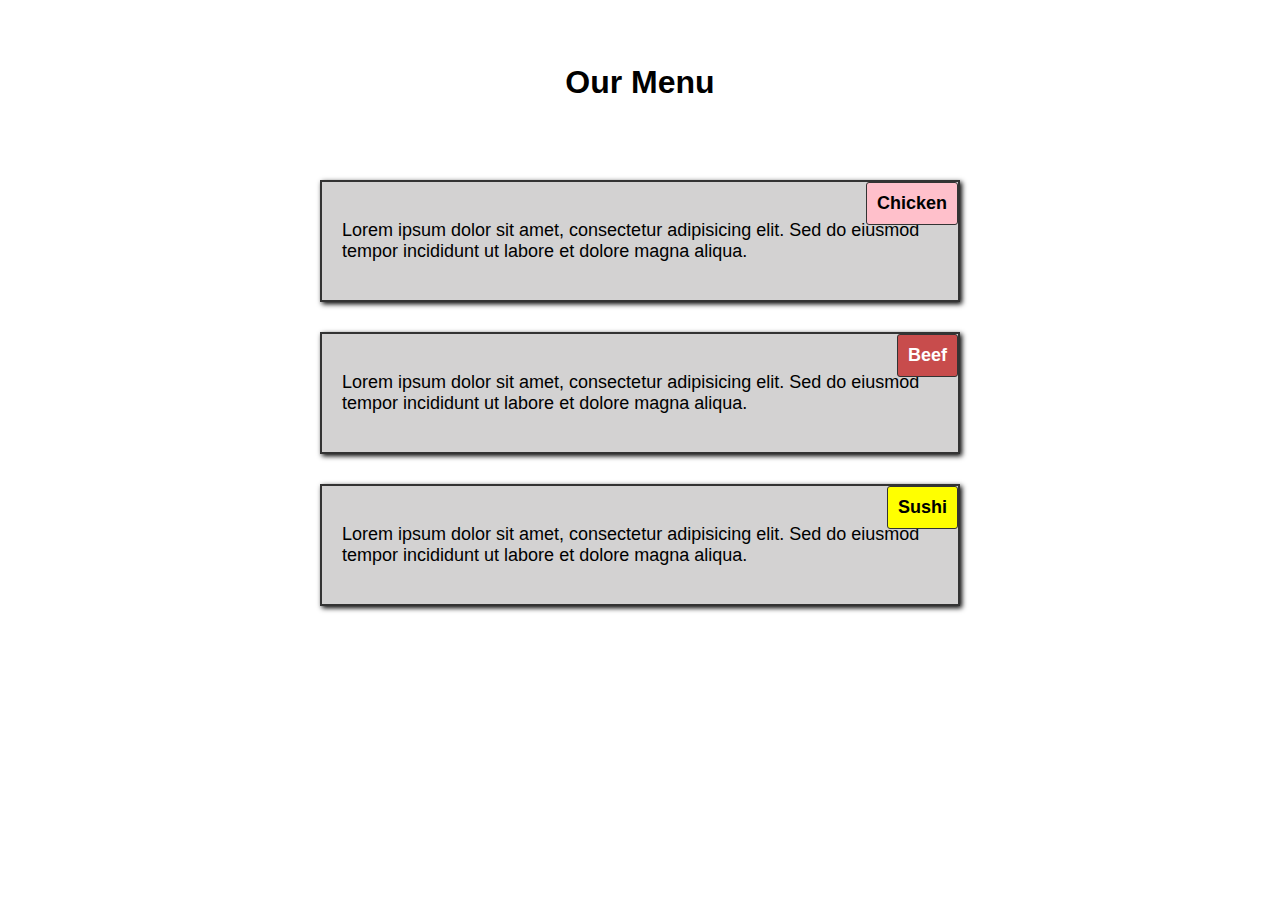
<file: module2-solution/index.html>
<!DOCTYPE html>
<html lang="en">
<head>   
    <meta charset="UTF-8">
    <meta name="viewport" content="width=device-width, initial-scale=1.0">
    <link rel="stylesheet" href="css/style.css">
    <title>Our Menu</title>  <!-- Updated title -->
</head>

<body>
    <div class="container">
        <h1>Our Menu</h1>
        <div class="row">
            <div class="col-lg-4 col-md-6 col-sm-12 card">
                <span class="cardTitle Chicken">Chicken</span>
                <p>Lorem ipsum dolor sit amet, consectetur adipisicing elit. Sed do eiusmod tempor incididunt ut labore et dolore magna aliqua.</p>
            </div>

            <div class="col-lg-4 col-md-6 col-sm-12 card">
                <span class="cardTitle Beef">Beef</span>
                <p>Lorem ipsum dolor sit amet, consectetur adipisicing elit. Sed do eiusmod tempor incididunt ut labore et dolore magna aliqua.</p>
            </div>

            <div class="col-lg-4 col-md-6 col-sm-12 card">
                <span class="cardTitle Sushi">Sushi</span>
                <p>Lorem ipsum dolor sit amet, consectetur adipisicing elit. Sed do eiusmod tempor incididunt ut labore et dolore magna aliqua.</p>
            </div>
        </div>
    </div>
</body>
</html>
</file>
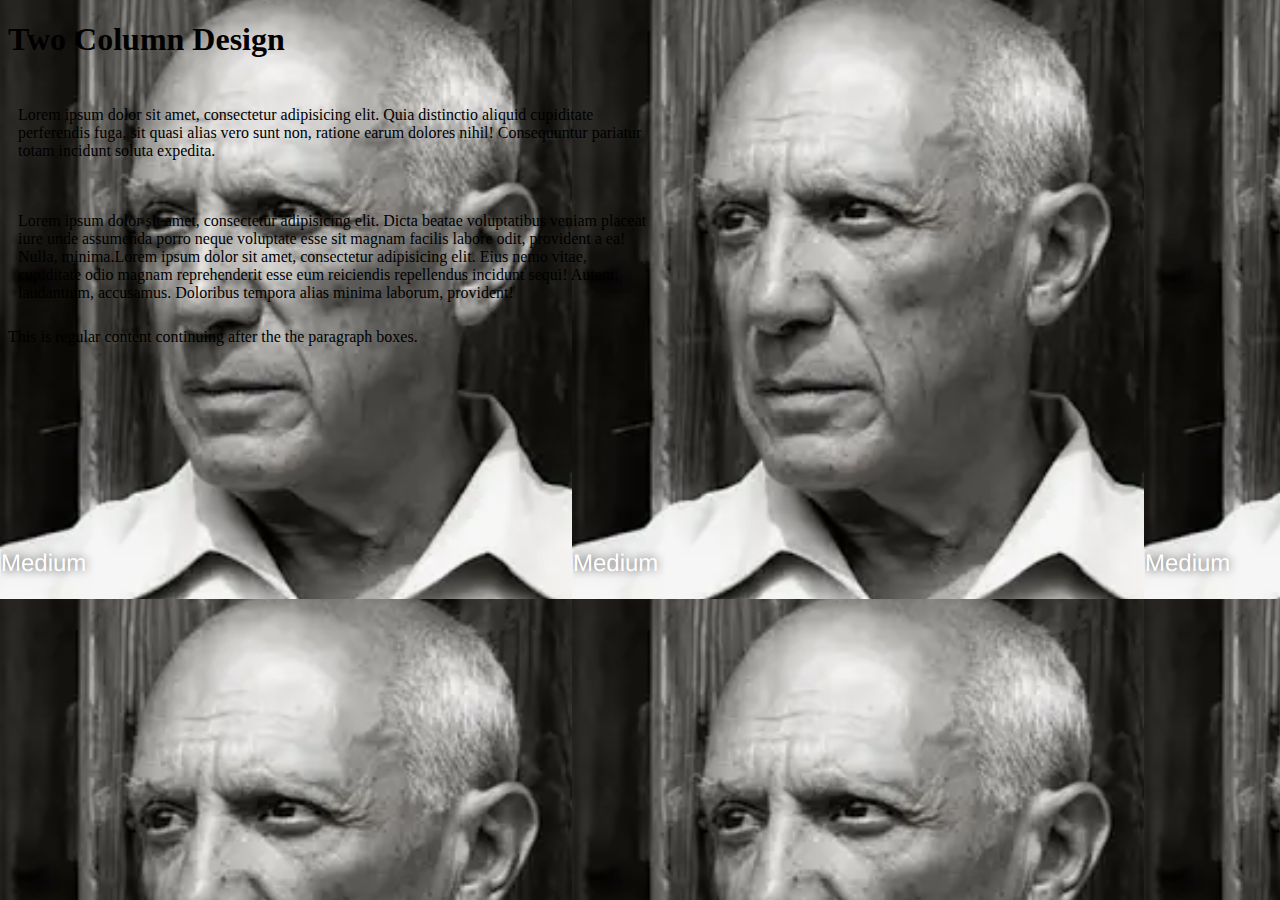
<file: primjer_css_2.html>
<!DOCTYPE html>
<html>
<head>
<meta charset="utf-8">
<title>Two Column Design</title>
<style>

* {
    /* background-image: url("image.png"); */
}

body{
    background-image: url("image.png");

}

div {
  /*background-color: #00FFFF;*/
}
p {
  width: 50%;
  /*border: 1px solid black;*/
  float: left;
  padding: 10px;
}

#p1 {
  /*background-color: #A52A2A;*/
}
#p2 {
  /*background-color: #DEB887;*/
  clear: right;
}

section {
  clear: left;
}

</style>
</head>
<body style="background-color:gray;">
<h1>Two Column Design</h1>

<div>
  <p id="p1">Lorem ipsum dolor sit amet, consectetur adipisicing elit. Quia distinctio aliquid cupiditate perferendis fuga, sit quasi alias vero sunt non, ratione earum dolores nihil! Consequuntur pariatur totam incidunt soluta expedita.</p>
  <p id="p2">Lorem ipsum dolor sit amet, consectetur adipisicing elit. Dicta beatae voluptatibus veniam placeat iure unde assumenda porro neque voluptate esse sit magnam facilis labore odit, provident a ea! Nulla, minima.Lorem ipsum dolor sit amet, consectetur adipisicing elit. Eius nemo vitae, cupiditate odio magnam reprehenderit esse eum reiciendis repellendus incidunt sequi! Autem, laudantium, accusamus. Doloribus tempora alias minima laborum, provident!</p>
  <section>This is regular content continuing after the the paragraph boxes.</section>
</div>


</body>
</html>
</file>
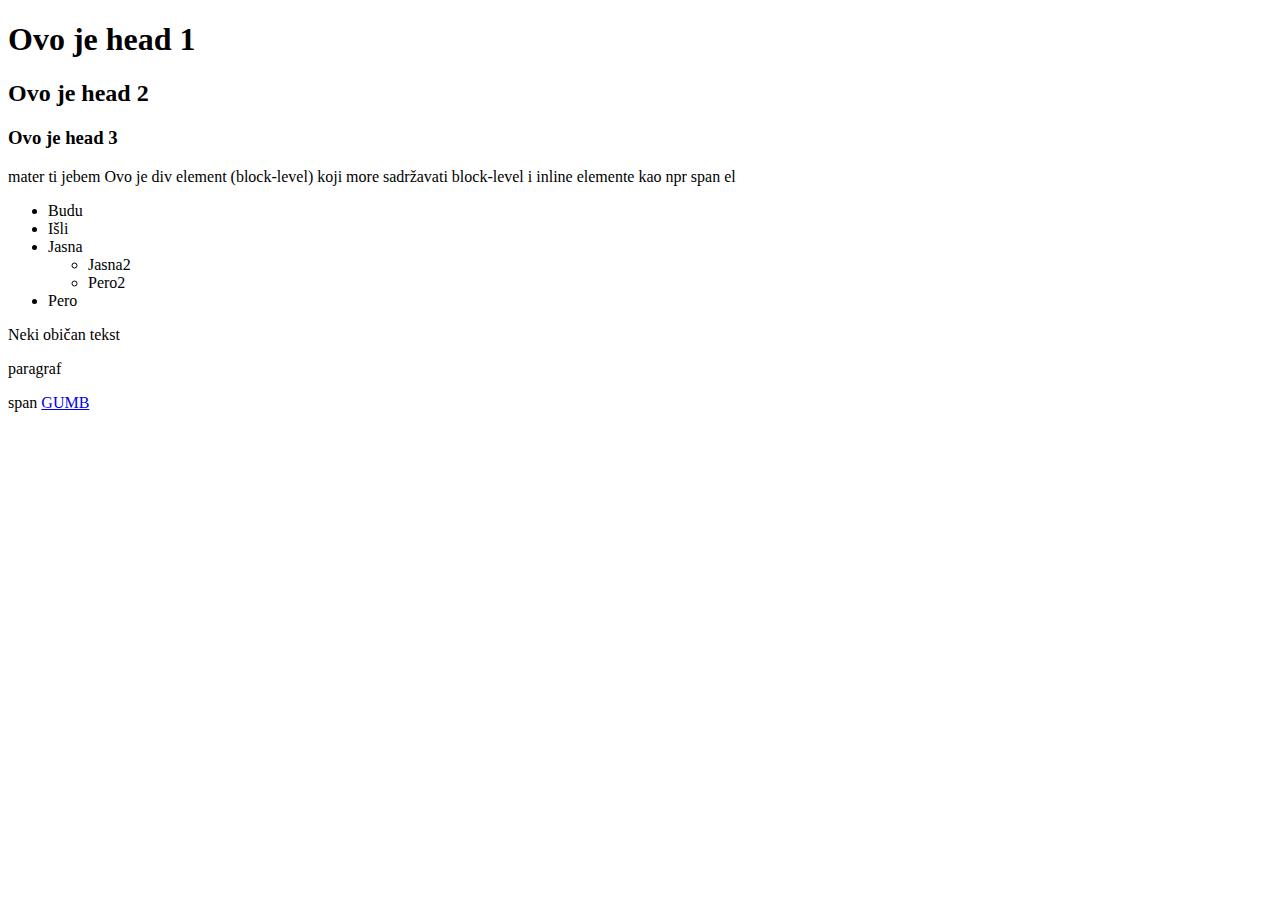
<file: lection_4/doc-structure-before.html>
<!DOCTYPE html>  <!--ovo treba biti uvijek -->


<html>    <!-- dokument treba počinjati i završavati s <html>  -->
<head>   <!-- naslov -->
    <meta charset="utf-8">
    <title>Naslov taba</title>  <!-- naslov na tabu, mora postojati -->
</head>


<body>    <!-- body svega -->
    <h1>Ovo je head 1</h1>
    <h2>Ovo je head 2</h2>
    <h3>Ovo je head 3</h3>


    <div>
mater ti jebem        Ovo je div element (block-level) koji more sadržavati block-level i inline elemente kao npr <span> span  </span> el
    </div>


    <ul> 
            <li>Budu</li> 
            <li>Išli</li>
            <li>Jasna</li>
            <ul>
                <li>Jasna2</li>
                <li>Pero2</li>


            </ul>

            <li>Pero</li>

    </ul>



    Neki običan tekst
    <p> paragraf </p>
    <span>span</span>
    <a href="https://www.facebook.com">GUMB</a>

</body>


</html>
</file>
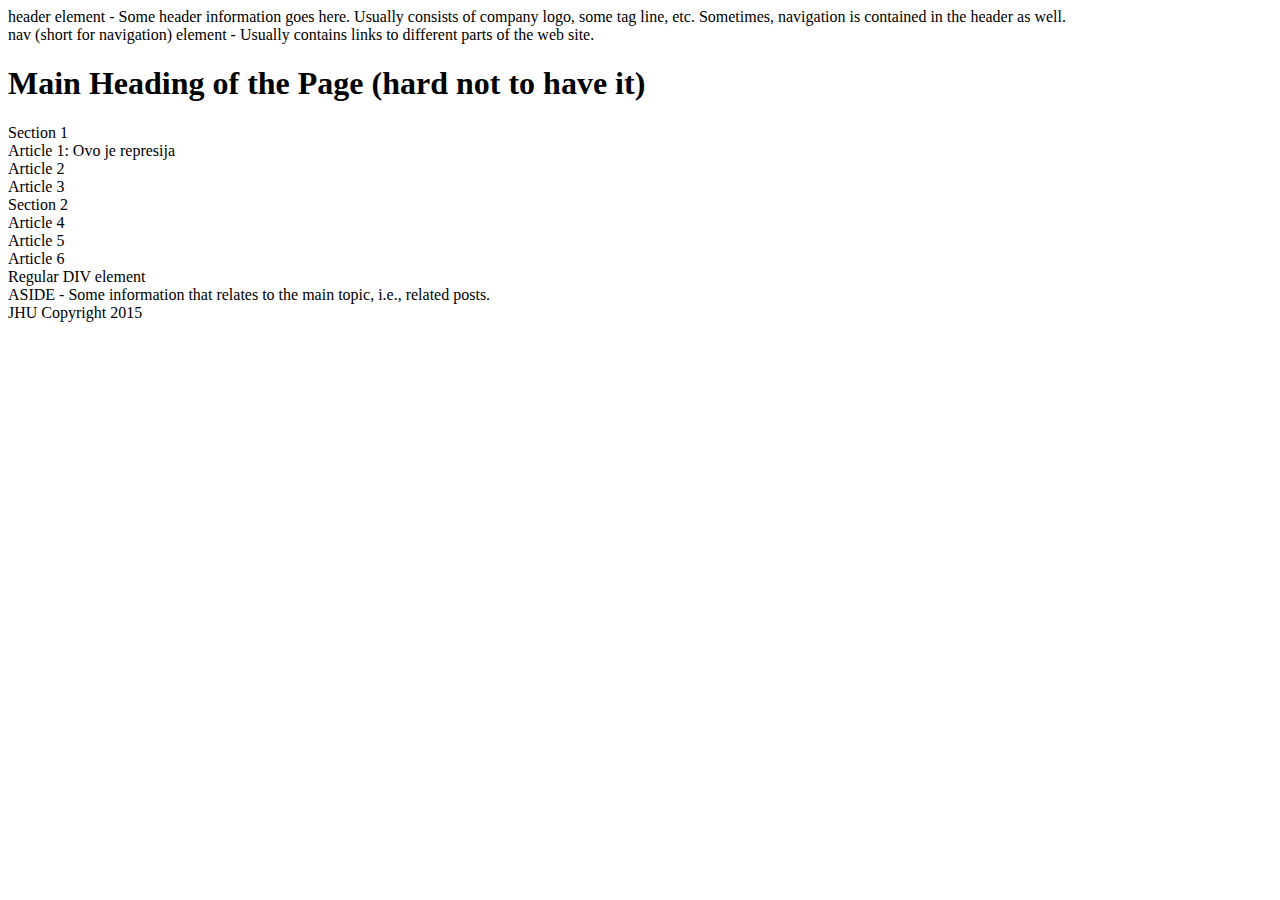
<file: lection_4/semantic-elements.html>
<!doctype html>
<html>
<head>
  <meta charset="utf-8">
  <title>Heading Elements</title>
</head>
<body>
  <header>
    header element - Some header information goes here. Usually consists of company logo, some tag line, etc. Sometimes, navigation is contained in the header as well.
    <nav>nav (short for navigation) element - Usually contains links to different parts of the web site.</nav>
  </header>
  <h1>Main Heading of the Page (hard not to have it)</h1>
  <section>
    Section 1
    <article>Article 1:  Ovo je represija</article>
    <article>Article 2</article>
    <article>Article 3</article>
  </section>
  <section>
    Section 2
    <article>Article 4</article>
    <article>Article 5</article>
    <article>Article 6</article>
    <div>Regular DIV element</div>
  </section>
  <aside>
    ASIDE - Some information that relates to the main topic, i.e., related posts.
  </aside>

  <footer>
    JHU Copyright 2015
  </footer>
</body>
</html>
</file>
<file: module2-solution/css/style.css>
/* Base styles */
body {
    background-color: white;
    font-family: Arial, sans-serif;
    font-size: 16px;
    margin: 0;
    padding: 0;
}

h1 {
    text-align: center;
    margin-top: 2em;
    margin-bottom: 2em;
    font-size: 2rem;
}

.container {
    width: 100%;
    padding: 0 15px;
    box-sizing: border-box;
}

.row {
    display: flex;
    flex-wrap: wrap;
    justify-content: center;
    margin: 0 -15px;
}

.card {
    position: relative;
    padding: 20px;
    border: 2px solid #333;
    margin: 15px;
    background-color: rgb(211, 210, 210);
    box-shadow: 2px 2px 5px black;
    font-size: 18px;
    box-sizing: border-box;
    overflow: hidden;
}

.cardTitle {
    position: absolute;
    top: 0;
    right: 0;
    padding: 10px;
    font-size: 18px;
    font-weight: bold;
    text-align: center;
    border: 1px solid #333;
    border-radius: 3px;
}

.Chicken {
    background-color: pink;
}

.Beef {
    background-color: rgb(200, 76, 76);
    color: white;
}

.Sushi {
    background-color: yellow;
}

/* Mobile first styles (default for mobile) */
.col-sm-12 {
    width: 100%;
}

/* Tablet view (min-width: 768px) */
@media (min-width: 768px) {
    .col-md-6 {
        width: 50%;
    }
}

/* Desktop view (min-width: 992px) */
@media (min-width: 992px) {
    .
</file>
